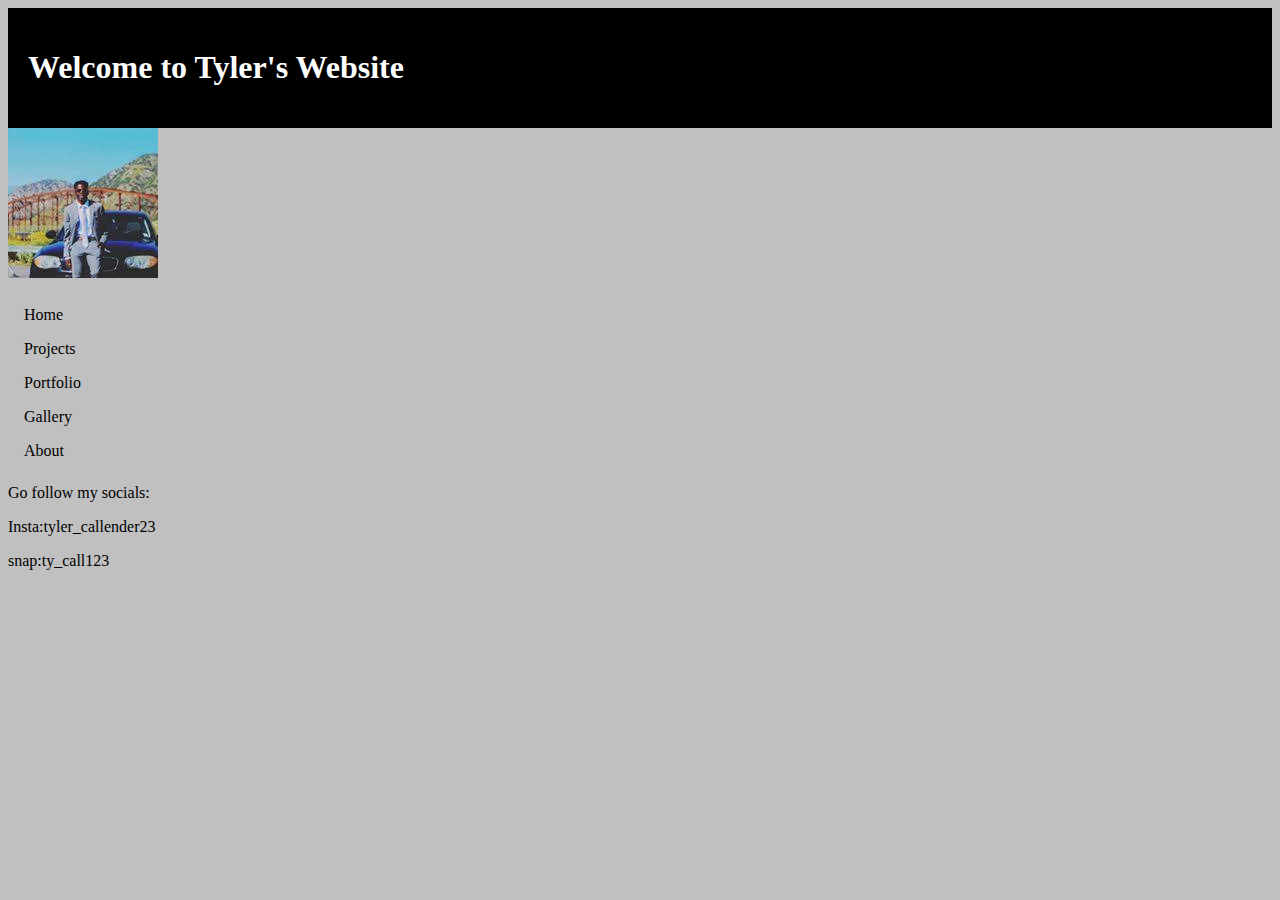
<file: index.html>
<!DOCTYPE html>
<html>
    <head>
         <title>Tyler's homepage,<3</title>
        <link rel="stylesheet" type="text/css" href="style.css">
        <link rel='shortcut icon' type="image/png" href="https://www.logoground.com/uploads6/dv6y2019385522019-07-182504966photograph%20logo.jpg">
        <style>
            body {
                background-color:silver;
            }
        </style>
    </head>
    
    <body>
        <div style="background-color:black;color:white;padding:20px;">
        <h1>Welcome to Tyler's Website</h1>
        </div>
    </body>
    
        <img src="[data-uri]">
        <style>
        ul {
          list-style-type: none;
          margin: 30;
          padding: 0;
          width: 30%;
          background-color: silver;
}

li a {
      display: block;
      color:;
      padding: 8px 16px;
      text-decoration: none;
    }

/* Change the link color on hover */
li a:hover {
      background-color: #555;
      color: red;
    }
    </style>
    </body>
</html>
<ul>
  <li><a href="index.html">Home</a></li> 
  <li><a href="projects.html">Projects</a></li>
  <li><a href="portfolio.html">Portfolio</a></li>
  <li><a href="gallery.html">Gallery</a></li>
  <li><a href="about.html">About</a></li>
</ul>
<p> Go follow my socials:</p>
<p> Insta:tyler_callender23</p>
<p>snap:ty_call123</p>
</file>
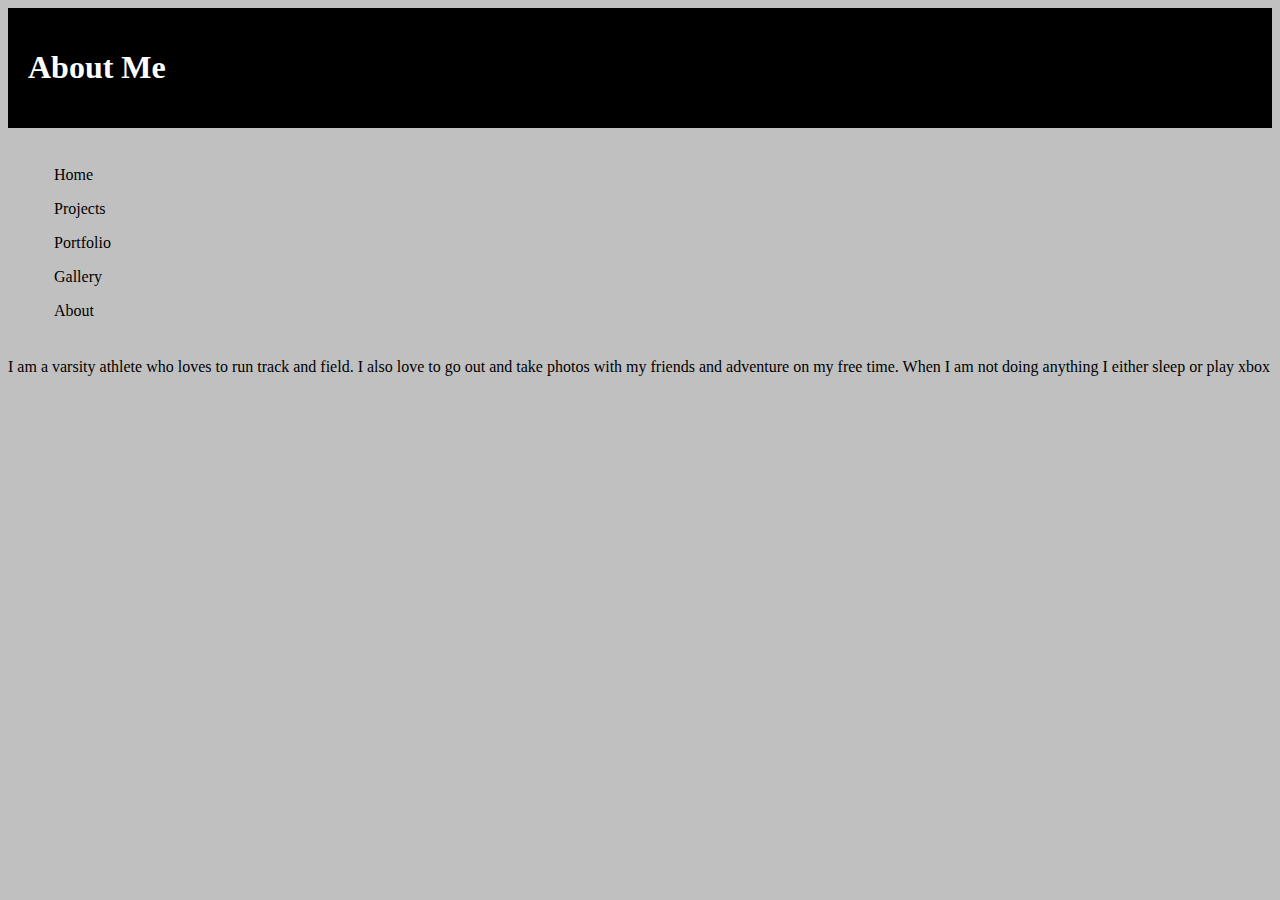
<file: about.html>
<style>
            body {
                background-color:silver;
            }
        </style>
    </head>
    <body>
        <div style="background-color:black;color:white;padding:20px;">
        <h1>About Me</h1>
        </div>
    </body>
        
        <style>
        ul {
          list-style-type: none;
          margin: 30;
          padding: 0;
          width: 30%;
          background-color: silver;
}

li a {
      display: block;
      color: #000;
      padding: 8px 16px;
      text-decoration: none;
    }

/* Change the link color on hover */
li a:hover {
      background-color: #333;
      color: red;
    }
    </style>
    </body>
</html>
<ul>
  <li><a href="index.html">Home</a></li> 
  <li><a href="projects.html">Projects</a></li>
  <li><a href="portfolio.html">Portfolio</a></li>
  <li><a href="gallery.html">Gallery</a></li>
  <li><a href="about.html">About</a></li>
</ul>
<p> I am a varsity athlete who loves to run track and field. I also love to go out and take photos with my friends and adventure on my free time. When I am not doing anything I either sleep or play xbox</p>
</file>
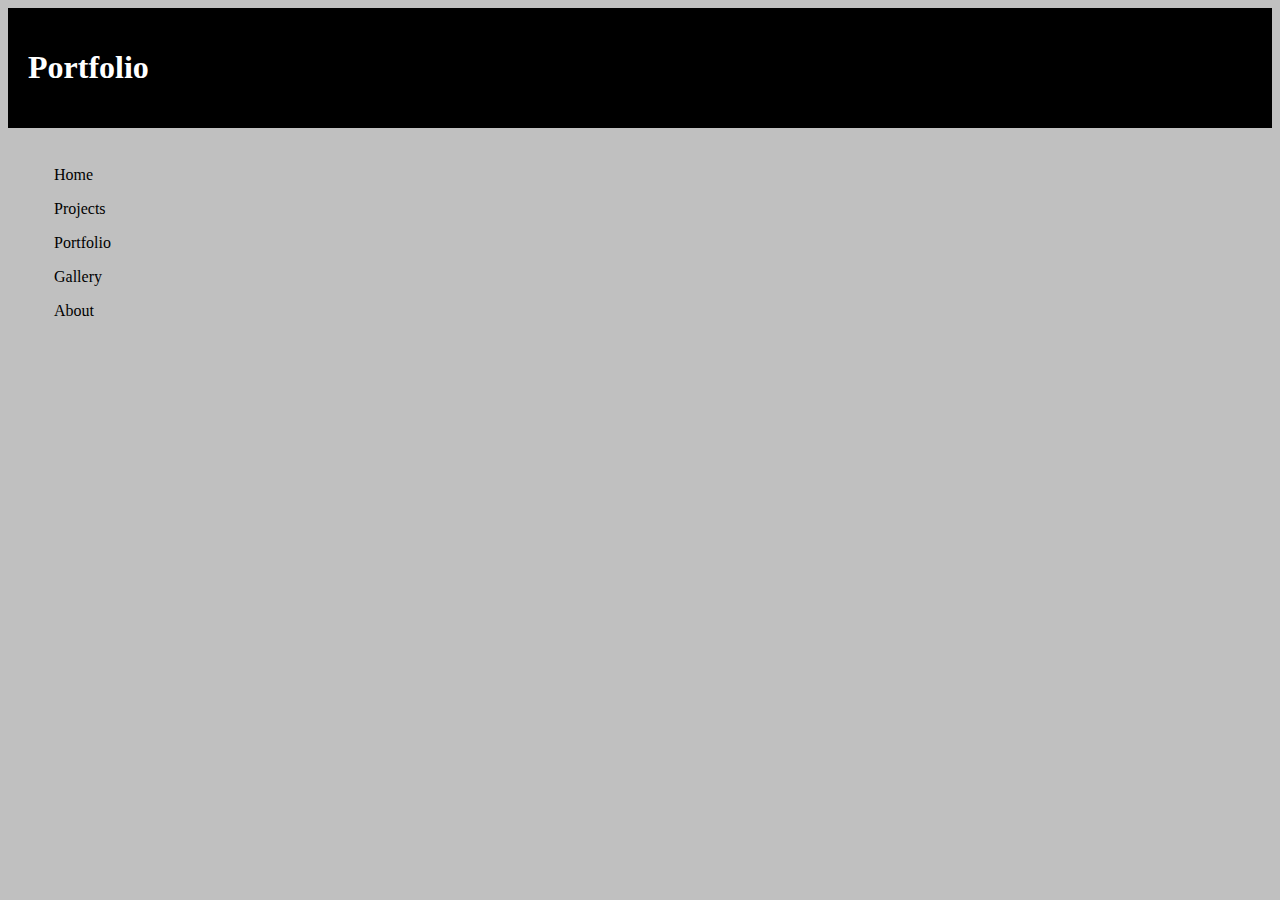
<file: portfolio.html>
<style>
            body {
                background-color:silver;
            }
    </style>
   <head>
    <body>
        <body>
        <div style="background-color:black;color:white;padding:20px;">
        <h1>Portfolio</h1>
        </div>
    </body>
    
    <body>
    <style>
      ul {
          list-style-type: none;
          margin: 30;
          padding: 0;
          width: 30%;
          background-color: silver;
}
li a {
      display: block;
      color: #000;
      padding: 8px 16px;
      text-decoration: none;
    }

/* Change the link color on hover */
li a:hover {
      background-color: #555;
      color: red;
    }
    </style>
    </body>
</html>
<ul>
  <li><a href="index.html">Home</a></li> 
  <li><a href="projects.html">Projects</a></li>
  <li><a href="portfolio.html">Portfolio</a></li>
  <li><a href="gallery.html">Gallery</a></li>
  <li><a href="about.html">About</a></li>
</ul>
</file>
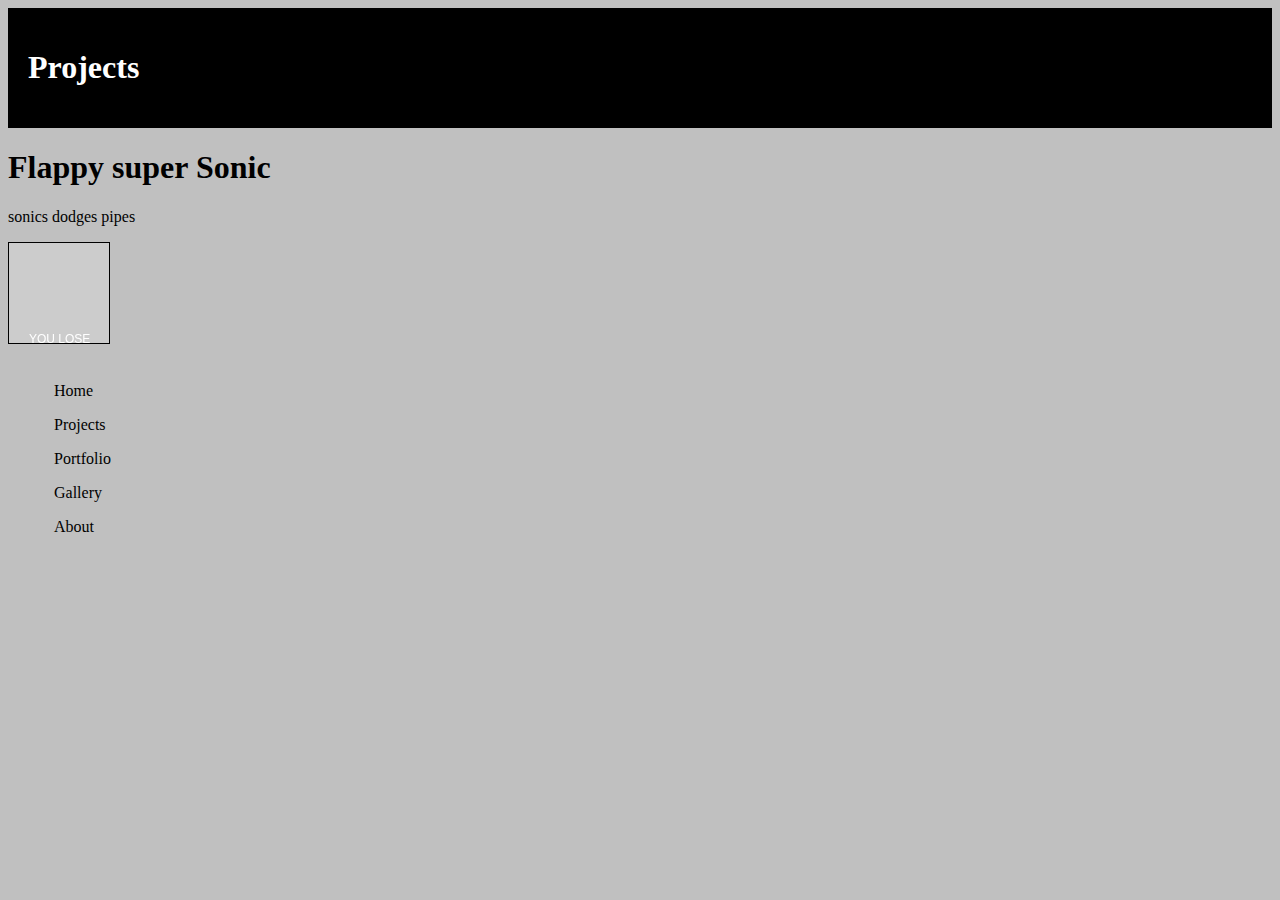
<file: projects.html>
<head>    
        <style>
            body {
                background-color:silver;
            }
        </style>
    </head>
    <body>
        <div style="background-color:black;color:white;padding:20px;">
        <h1>Projects</h1>
        </div>
    </body>
    
    <body>
     <style>
        ul {
          list-style-type: none;
          margin: 30;
          padding: 0;
          width: 30%;
          background-color: silver;
}
li a {
      display: block;
      color: #000;
      padding: 8px 16px;
      text-decoration: none;
    }

/* Change the link color on hover */
li a:hover {
      background-color: #555;
      color: red;
    }
    </style>
    </body>
</html>

  <head>
      <meta http-equiv="Content-Type" content="text/html; charset=UTF-8" />
      <title>Processing Demo</title>
      <script type="text/javascript" src="js/processing.js"></script>
  </head>
  
  <body>
    <h1>Flappy super Sonic</h1>
    <p>sonics dodges pipes</p>
    
    <script type="text/processing">
        PImage bg, sonic, start, topPipe, bottomPipe;
        int bgx, bgy, sx, sy, g, Vsy;
        int[] pipeX, pipeY;
        int gameState, score;

        void setup()
        {
          size(800,500);
          bg = loadImage("./img/bg.png");
          sonic = loadImage("./img/supersonic.png");
          topPipe = loadImage("./img/topPipe.png");
          bottomPipe = loadImage("./img/bottomPipe.png");
          sx = 100;
          sy = 50;
          g = 1;
          pipeX = new int[4];   //[0,0,0,0]
          pipeY = new int[pipeX.length];
          //Populate The ARRAY WITH VAlUES
          for( int i = 0; i < pipeX. length; i++)
          {
            pipeX[i] =  width + 200*i;
            pipeY[i] = (int)random(-350,0);
          }
          gameState = -1;
        }
        //MAINLOOP
        void draw()
         {
            if(gameState == -1);
         }
        void startscreen()
        {
          {
            startscreen();
          }
          {
           setBg();
           setPipes();
           sonic();
           score();
          }
        }
        {
           if(gameState==0)
           {
            fill(255);
            text("YOU LOSE",20,100);
           }
        }

        void score()
        {
          fill(0);
          textSize(32);
          text("Score: " + score, width -170, 40);
        }

        {
          image(start, 0,0);
          if(mousePressed)
          {
           sy = height/2;
          }
          {
            if(gameState==0);
          }
        }

        void setPipes()
        {
          //Move the Pipes
          for( int i = 0; i < pipeX. length; i++)
          {
           image(topPipe, pipeX[i], pipeY[i]);
           image(bottomPipe,pipeX[i], pipeY[i] + 480);
           pipeX[i]-= 4;
           if(pipeX[i] < -200)
           {
             pipeX[i] = width;
           }
           if(sx > pipeX[i]-56 && sx < pipeX[i] + 92)
           {
             if(!(sy > pipeY[i] + 449 && sy < pipeY[i] + 449 + 231))
             {
               gameState = 1;
             }
             else if (sx==pipeX[i] || sx == pipeX[i] +1)
             {
               score++;
             }
          } 
        }


        }

        void sonic()
        {
          image(sonic, sx, sy);
           sy = sy + Vsy;
           Vsy = Vsy + g;
           if(sy > height || sy < 0)
           {
             text("Sonic where did you go...?", 40, 34);
             gameState=1;
           }
        }

        void mousePressed()
        {
          Vsy = -15;
        } 
        void setBg()
        {
           image(bg, bgx, bgy);
          image(bg, bgx + bg.width, bgy);
          bgx = bgx - 1;
          if(bgx < -bg.width)
          {
            bgx = 0; //Resets it once first image is done
          }
        }
    </script>
    <canvas id="sketch" style="border: 1px solid black;"></canvas>
    
  </body>
  
</html>
<ul>
  <li><a href="index.html">Home</a></li> 
  <li><a href="projects.html">Projects</a></li>
  <li><a href="portfolio.html">Portfolio</a></li>
  <li><a href="gallery.html">Gallery</a></li>
  <li><a href="about.html">About</a></li>
</ul>
</file>
<file: style.css>
body {
                background-color:silver;
            }
        </style>
    </head>
    <body>
        <h1> Welcome to T-designs</h1>
        <img src="[data-uri]">
        <style>
        ul {
          list-style-type: none;
          margin: 30;
          padding: 0;
          width: 30%;
          background-color: #f1f1f1;
}

li a {
      display:block ;
      color: #000;
      padding: 8px 16px;
      text-decoration: none;
    }

/* Change the link color on hover */
li a:hover {
      background-color: #555;
      color: silver;
    }
    </style>
</file>
